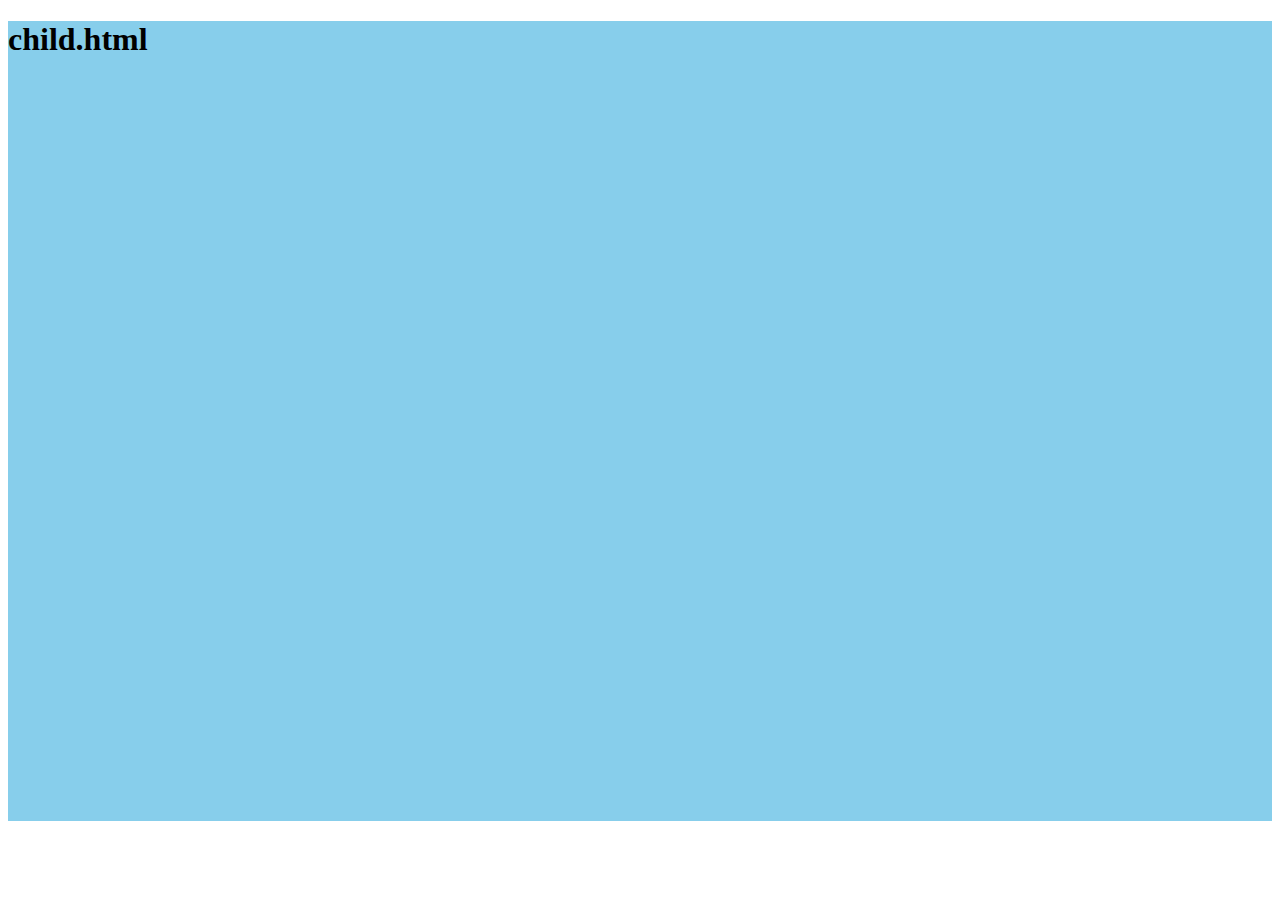
<file: child.html>
<!DOCTYPE html>
<html>
<head>
<title>parent</title>
<style type="text/css">
#childbox {
	height:800px;
	background-color:skyblue;
}
</style>
</head>
<body>
<div id="childbox">
 <h1>child.html</h1>
</div>
</body>
</html>
</file>
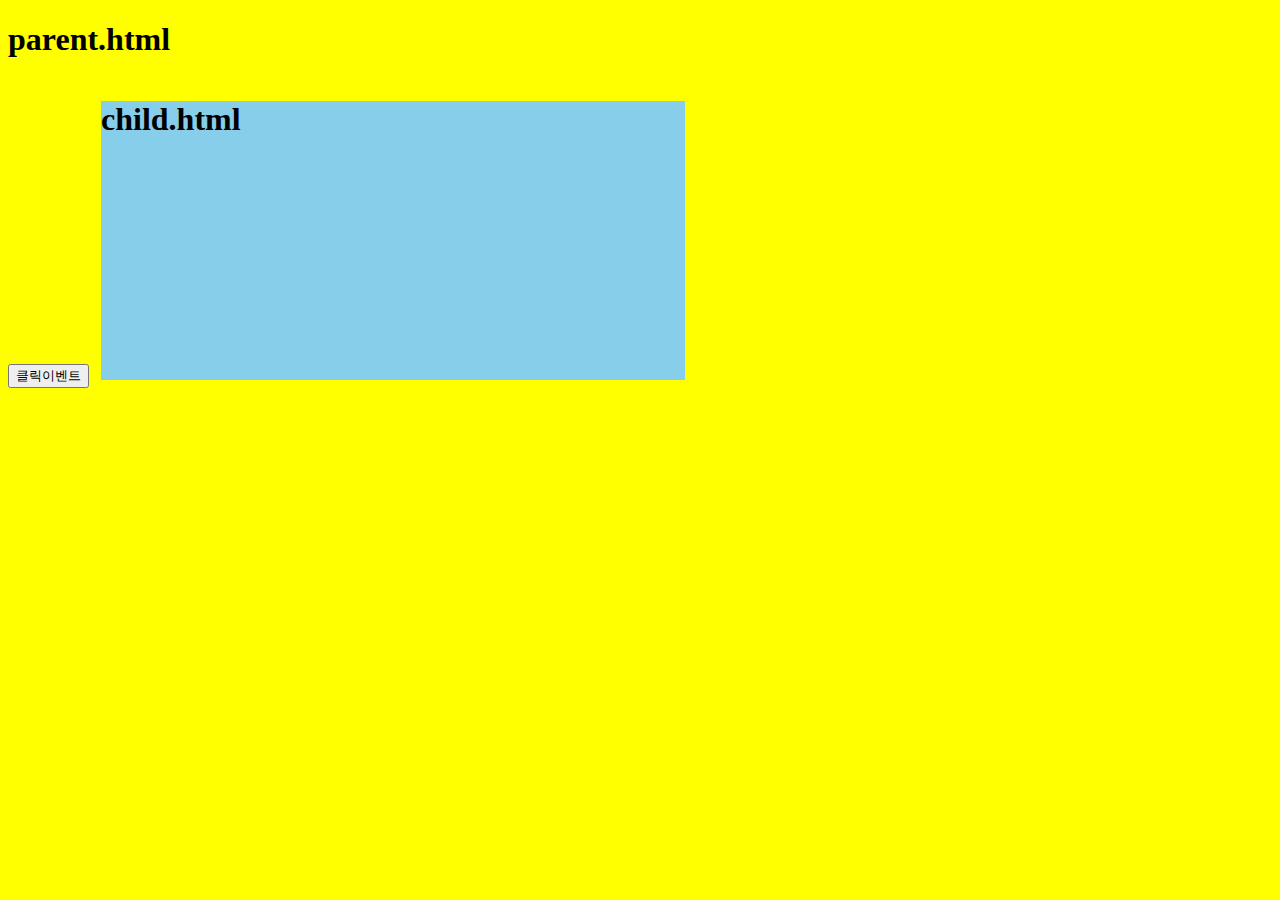
<file: parent.html>
<!DOCTYPE html>
<html>
<head>
<title>parent</title>
<script src="http://code.jquery.com/jquery-1.11.3.js"></script>
<script src="./jquery-browser.js"></script>
<script src="./jquery-iframe-auto-height-plugin.js"></script>
<script>
$(document).ready(function(){
	$('iframe').iframeAutoHeight({
	  debug: true,
	  triggerFunctions: [
		windowResizeFunction,
		clickFunction
	  ]
	});

	var windowResizeFunction = function (iframe) {
	  $(window).resize(function () {
		console.debug("window resized - firing resizeHeight on iframe");
		//resizeHeight(iframe);
	  });
	};


});

</script>
<style type="text/css">
body {
	background-color:yellow;
}
</style>
</head>
<body>
<h1>parent.html</h1>
<input type="button" id="btnEx" value="클릭이벤트">
<iframe src="child.html" frameborder="0" scrolling="no" height="300" width="600"></iframe>
</body>
</html>
</file>
